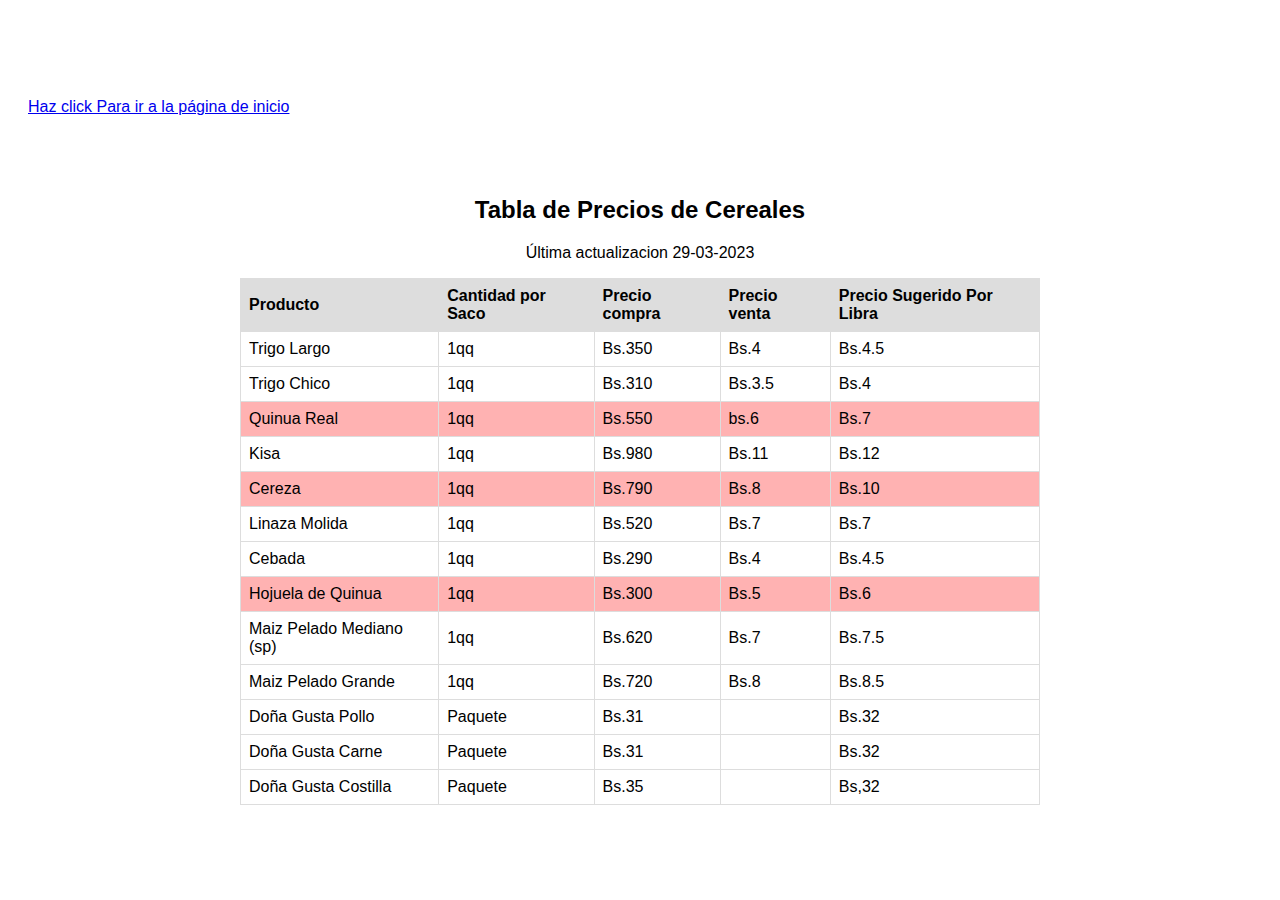
<file: listaCereales.html>
<!DOCTYPE html>
<html lang="en">
<head>
  <meta charset="UTF-8">
  <meta http-equiv="X-UA-Compatible" content="IE=edge">
  <meta name="viewport" content="width=device-width, initial-scale=1.0">
  <title>Tabla de Precios Cereales</title>
  <link rel="stylesheet" href="estilos_css.css">
</head>
<body>
  <a href="index.html">Haz click Para ir a la página de inicio</a>
  <h2>Tabla de Precios de Cereales</h2>
  <p class="footer">Última actualizacion 29-03-2023</p>
  <table>
    <thead>
      <tr>
        <th>Producto</th>
        <th>Cantidad por Saco</th>
        <th>Precio compra</th>
        <th>Precio venta</th>
        <th>Precio Sugerido Por Libra</th>
      </tr>
    </thead>
    <tbody>
      <tr>
        <td>Trigo Largo</td>
        <td>1qq</td>
        <td>Bs.350</td>
        <td>Bs.4</td>
        <td>Bs.4.5</td>
      </tr>
      <tr>
        <td>Trigo Chico</td>
        <td>1qq</td>
        <td>Bs.310</td>
        <td>Bs.3.5</td>
        <td>Bs.4</td>
      </tr>
      <tr class="rojo">
        <td>Quinua Real</td>
        <td>1qq</td>
        <td>Bs.550</td>
        <td>bs.6</td>
        <td>Bs.7</td>
      </tr>
      <tr>
        <td>Kisa</td>
        <td>1qq</td>
        <td>Bs.980</td>
        <td>Bs.11</td>
        <td>Bs.12</td>
      </tr>
      <tr class="rojo">
        <td>Cereza</td>
        <td>1qq</td>
        <td>Bs.790</td>
        <td>Bs.8</td>
        <td>Bs.10</td>
      </tr>
      <tr>
        <td>Linaza Molida</td>
        <td>1qq</td>
        <td>Bs.520</td>
        <td>Bs.7</td>
        <td>Bs.7</td>
      </tr>
      <tr>
        <td>Cebada</td>
        <td>1qq</td>
        <td>Bs.290</td>
        <td>Bs.4</td>
        <td>Bs.4.5</td>
      </tr>
      <tr class="rojo">
        <td>Hojuela de Quinua</td>
        <td>1qq</td>
        <td>Bs.300</td>
        <td>Bs.5</td>
        <td>Bs.6</td>
      </tr>
      <tr>
        <td>Maiz Pelado Mediano (sp)</td>
        <td>1qq</td>
        <td>Bs.620</td>
        <td>Bs.7</td>
        <td>Bs.7.5</td>
      </tr>
      <tr>
        <td>Maiz Pelado Grande</td>
        <td>1qq</td>
        <td>Bs.720</td>
        <td>Bs.8</td>
        <td>Bs.8.5</td>
      </tr>
      <tr>
        <td>Doña Gusta Pollo</td>
        <td>Paquete</td>
        <td>Bs.31</td>
        <td></td>
        <td>Bs.32</td>
      </tr>
      <tr>
        <td>Doña Gusta Carne</td>
        <td>Paquete</td>
        <td>Bs.31</td>
        <td></td>
        <td>Bs.32</td>
      </tr>
      <tr>
        <td>Doña Gusta Costilla</td>
        <td>Paquete</td>
        <td>Bs.35</td>
        <td></td>
        <td>Bs,32</td>
      </tr>
    </tbody>
  </table>
</body>
</html>
</file>
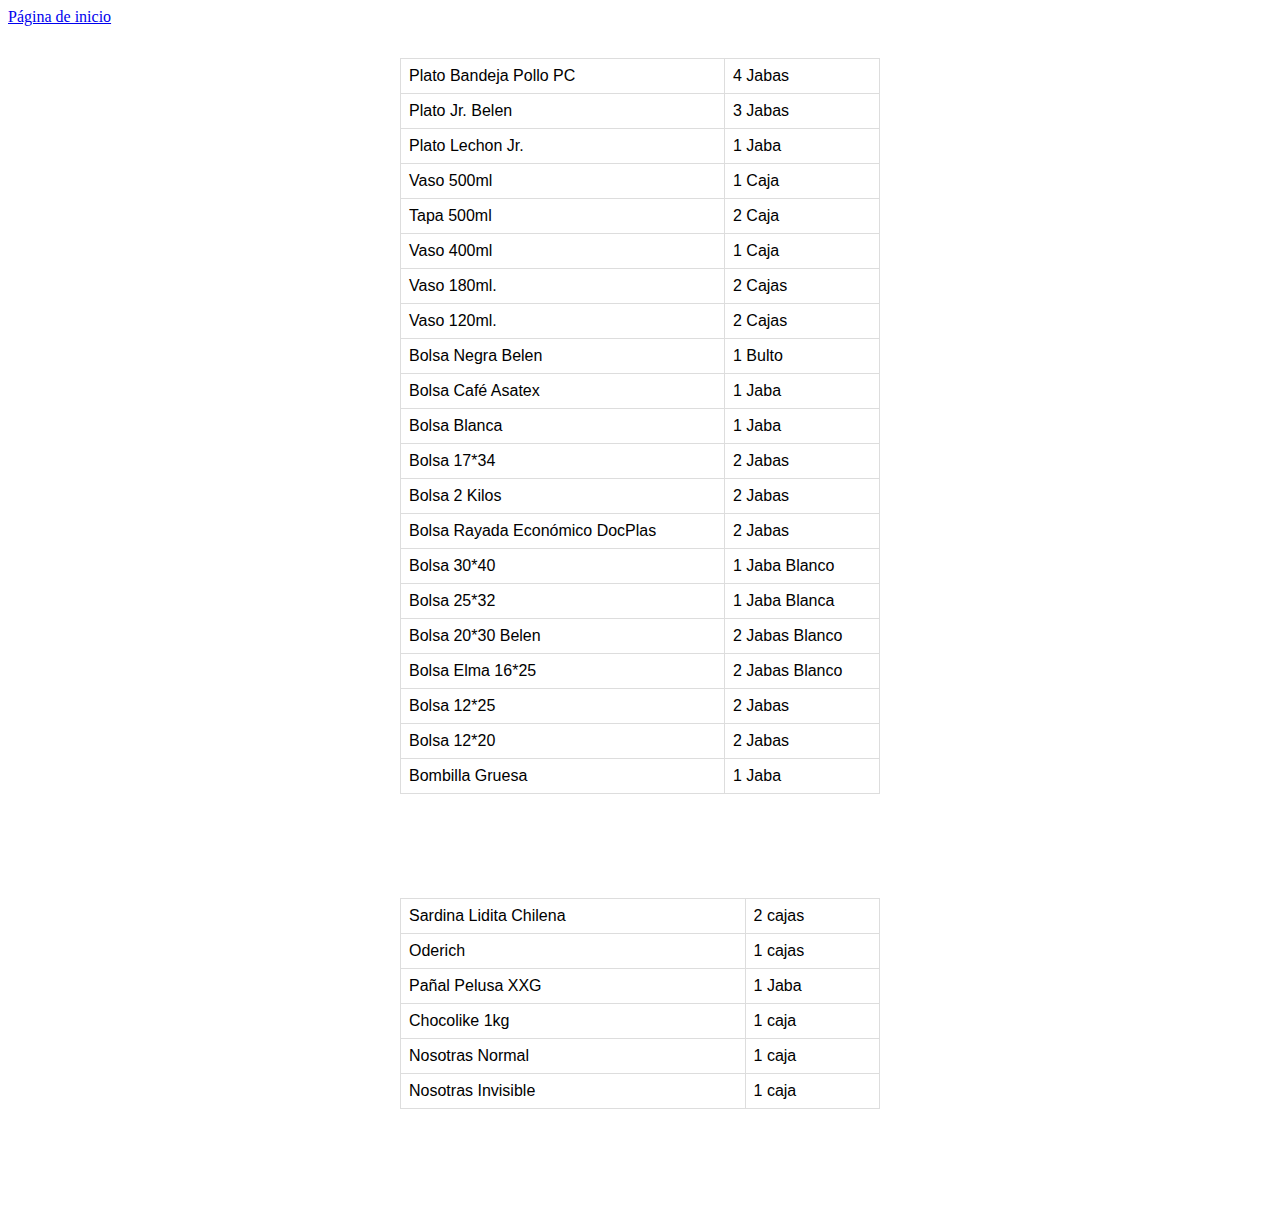
<file: tablaPlasticos.html>
<!DOCTYPE html>
<html lang="en">
<head>
  <meta charset="UTF-8">
  <meta http-equiv="X-UA-Compatible" content="IE=edge">
  <meta name="viewport" content="width=device-width, initial-scale=1.0">
  <title>Pedido de Plásticos</title>
</head>
<style>
  table{
  font-family: arial, sans-serif;
  border-collapse: collapse;
  width: 100%;
  max-width: 30rem;
  margin-top: 2rem;
  margin-left: auto;
  margin-right: auto;
}

td, th {
  border: 1px solid #dddddd;
  text-align: left;
  padding: 8px;
}

/* tr:nth-child(even) {
  background-color: #dddddd;
} */

h2 {
  text-align: center;
}

.footer{
  text-align: center;
}

thead {
  background-color: #dddddd;
}

.turkesa {
  background-color: #99ffff; 
}

.hiddend {
  color: #fff;
}
</style>
<body>
  <a href="index.html">Página de inicio</a>
  <table>
    <tbody>
      <tr>
        <td>Plato Bandeja Pollo PC</td>
        <td>4 Jabas</td>
      </tr>
      <tr>
        <td>Plato Jr. Belen</td>
        <td>3 Jabas</td>
      </tr>
      <tr>
        <td>Plato Lechon Jr.</td>
        <td>1 Jaba</td>
      </tr>
      <tr>
        <td>Vaso 500ml</td>
        <td>1 Caja</td>
      </tr>
      <tr>
        <td>Tapa 500ml</td>
        <td>2 Caja</td>
      </tr>
      <tr>
        <td>Vaso 400ml</td>
        <td>1 Caja</td>
      </tr>
      <tr>
        <td>Vaso 180ml.</td>
        <td>2 Cajas</td>
      </tr>
      <tr>
        <td>Vaso 120ml.</td>
        <td>2 Cajas</td>
      </tr>
      <tr>
        <td>Bolsa Negra Belen</td>
        <td>1 Bulto</td>
      </tr>
      <tr>
        <td>Bolsa Café Asatex</td>
        <td>1 Jaba</td>
      </tr>
      <tr>
        <td>Bolsa Blanca</td>
        <td>1 Jaba</td>
      </tr>
      <tr>
        <td>Bolsa 17*34</td>
        <td>2 Jabas</td>
      </tr>
      <tr>
        <td>Bolsa 2 Kilos</td>
        <td>2 Jabas</td>
      </tr>
      <tr>
        <td>Bolsa Rayada Económico DocPlas</td>
        <td>2 Jabas</td>
      </tr>
      <tr>
        <td>Bolsa 30*40</td>
        <td>1 Jaba Blanco</td>
      </tr>
      <tr>
        <td>Bolsa 25*32</td>
        <td>1 Jaba Blanca</td>
      </tr>
      <tr>
        <td>Bolsa 20*30 Belen</td>
        <td>2 Jabas Blanco</td>
      </tr>
      <tr>
        <td>Bolsa Elma 16*25</td>
        <td>2 Jabas Blanco</td>
      </tr>
      <tr>
        <td>Bolsa 12*25</td>
        <td>2 Jabas</td>
      </tr>
      <tr>
        <td>Bolsa 12*20</td>
        <td>2 Jabas</td>
      </tr>
      <tr>
        <td>Bombilla Gruesa</td>
        <td>1 Jaba</td>
      </tr>
  </tbody>
  </table>
  <br><br><br><br>
  <table>
    <tbody>
      <tr>
        <td>Sardina Lidita Chilena</td>
        <td>2 cajas</td>
      </tr>
      <tr>
        <td>Oderich</td>
        <td>1 cajas</td>
      </tr>
      <tr>
        <td>Pañal Pelusa XXG</td>
        <td>1 Jaba</td>
      </tr>
      <tr>
        <td>Chocolike 1kg</td>
        <td>1 caja</td>
      </tr>
      <tr>
        <td>Nosotras Normal</td>
        <td>1 caja</td>
      </tr>
      <tr>
        <td>Nosotras Invisible</td>
        <td>1 caja</td>
      </tr>
    </tbody>
  </table>
  <br><br><br><br><br>
</body>
</html>
</file>
<file: estilos_css.css>
html {
  scroll-behavior: smooth;
}

body {
  margin-bottom: 5rem;
}

table{
  font-family: arial, sans-serif;
  border-collapse: collapse;
  width: 100%;
  max-width: 50rem;
  margin-left: auto;
  margin-right: auto;
}

td, th {
  border: 1px solid #dddddd;
  text-align: left;
  padding: 8px;
}

/* tr:nth-child(even) {
  background-color: #dddddd;
} */

h2 {
  text-align: center;
  margin-top: 80px;
  /* margin-bottom: 80px; */
}

.footer{
  text-align: center;
}

thead {
  background-color: #dddddd;
}

.turkesa {
  background-color: #99ffff; 
}

.hiddend {
  color: #fff;
}

.rojo {
  background-color: rgba(255, 0, 0, 0.3);
}

/* A partir de aquí comienza un nuevo codigo */

body {
  font-family: sans-serif;
  padding: 90px 20px 0;
}

#header {
  background-color: rgba(0, 0, 0, 0.7);
  height: 60px;
  position: fixed;
  width: 100%;
  top: 0;
  left: 0;
}

#nav-bar {
  display: flex;
  justify-content: space-between;

  max-width: 992px;
  margin: 0 auto;
}

/* El nav-link aplica a todos los enlaces por lo que se agregó esta clase*/

.nav-link {
  color: white;
  text-decoration: none;
}

/* Aquí en la parte inferior está el logo */

.logo {
  font-size: 30px;
  font-weight: bold;
  padding: 0 40px;
  /* El tamaño para el centrado lo determinamos por el .header  */
  line-height: 60px; 
}
/* 
.image {
  width: 250px;
  height: 80px;
  position: relative;
  
}

#header-img{
  margin-top: auto;
  width: 200px;
  position: absolute;
  top: 50%;
  left: 50%;
  transform: translate(-50%, -50%);
} */

/* Aquí en la parte superior está el logo */


.nav-menu {
  display: flex;
  margin-right: 40px;
  list-style: none;

  flex-direction: column;
  align-items: center;
  margin: 0;
  /* cambio */
  background-color: rgba(0, 0, 0, 0.5); 
  position: fixed;
  left: 0;
  top: 60px;
  width: 30%;

  /* Quitamos el padding izquerdo que el navegador le da por defecto */
  padding: 20px 0;

  /* height: calc(100% - 60px);
   overflow-y: auto; */

  left: 100%;
  transition: left 0.3s;
    
}

.nav-menu-item {
  font-size: 18px;
  margin: 0 10px;
  line-height: 70px;
  text-transform: uppercase;
  width: max-content;
}

.nav-menu-link {
  padding: 8px 12px;
  border-radius: 3px;
}

.nav-menu-link:hover,
.nav-menu-link_active {
  background-color: #fff;
  color: #000;
  transition: 0.5s;
}

.nav-toggle {
  color: white;
  background: none;
  border: none;
  font-size: 30px;
  padding: 0 20px;
  line-height: 60px;
  cursor: pointer;

  display: block;
}

.nav-menu_visible {
  left: 70%;
}

@media (max-width: 768px) {
  body {
    padding-top: 70px;
}

#header {
    height: 60px;
}

.nav-menu {
  width: 100%;
  left: 100%;
}

.nav-menu-item {
  line-height: 70px;
}

.nav-menu_visible {
  left: 0;
}
}
</file>
